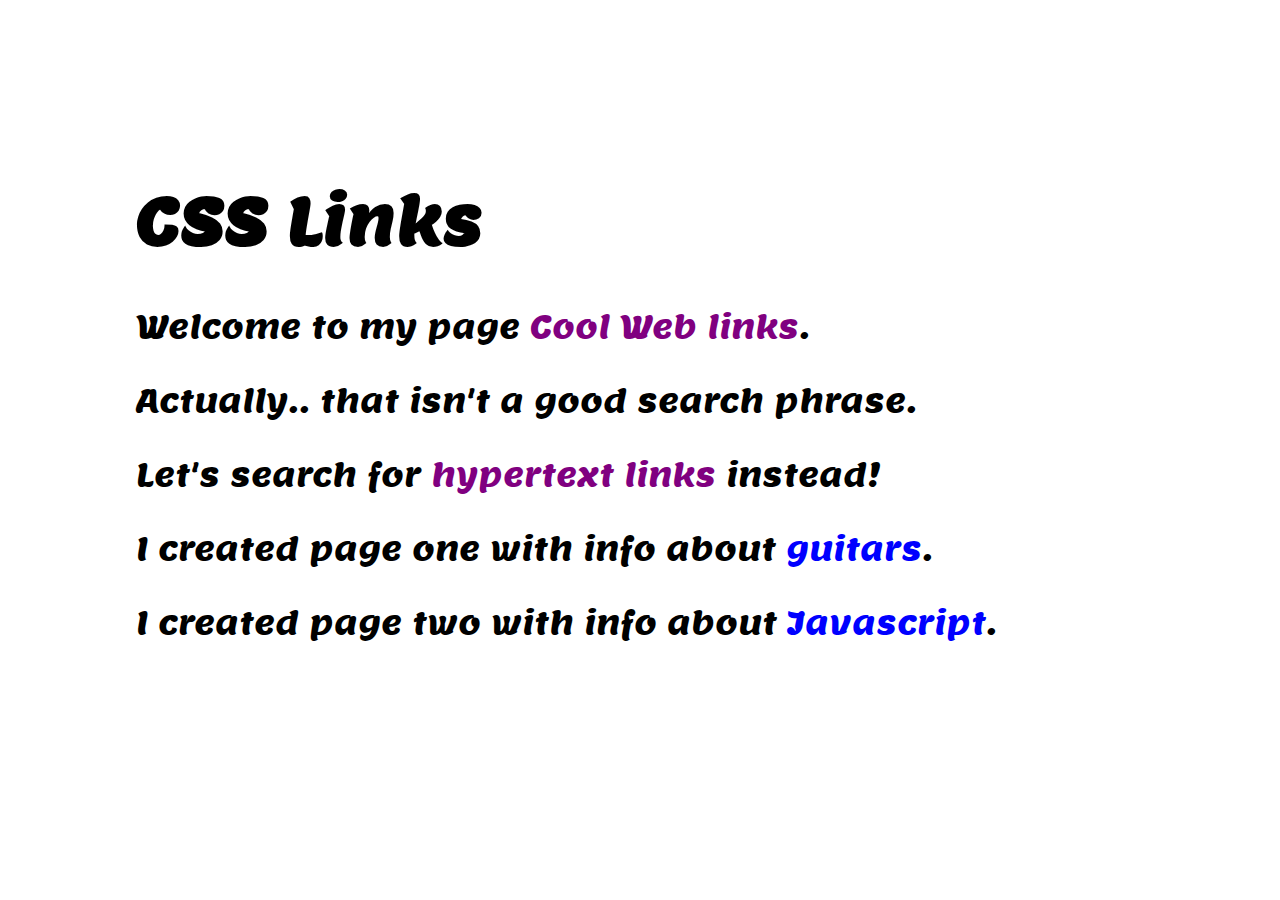
<file: 07_STYLING_LINKS/index.html>
<!DOCTYPE html>
<html lang="en">
<head>
    <meta charset="UTF-8">
    <meta name="viewport" content="width=device-width, initial-scale=1.0">
    <title>Styling Links</title>
    <link rel="stylesheet" href="./first.css">
</head>
<body>
    <header>
        <h1>CSS Links</h1>
    </header>

    <main>
        <p>Welcome to my page <a href="">Cool Web links</a>.</p>
        <p>Actually.. that isn&apos;t a good search phrase.</p>
        <p>Let's search for <a href="">hypertext links</a> instead!</p>
        <p>I created page one with info about <a href="./one.html">guitars</a>.</p>
        <p>I created page two with info about <a href="./two.html">Javascript</a>.</p>
    </main>
</body>
</html>
</file>
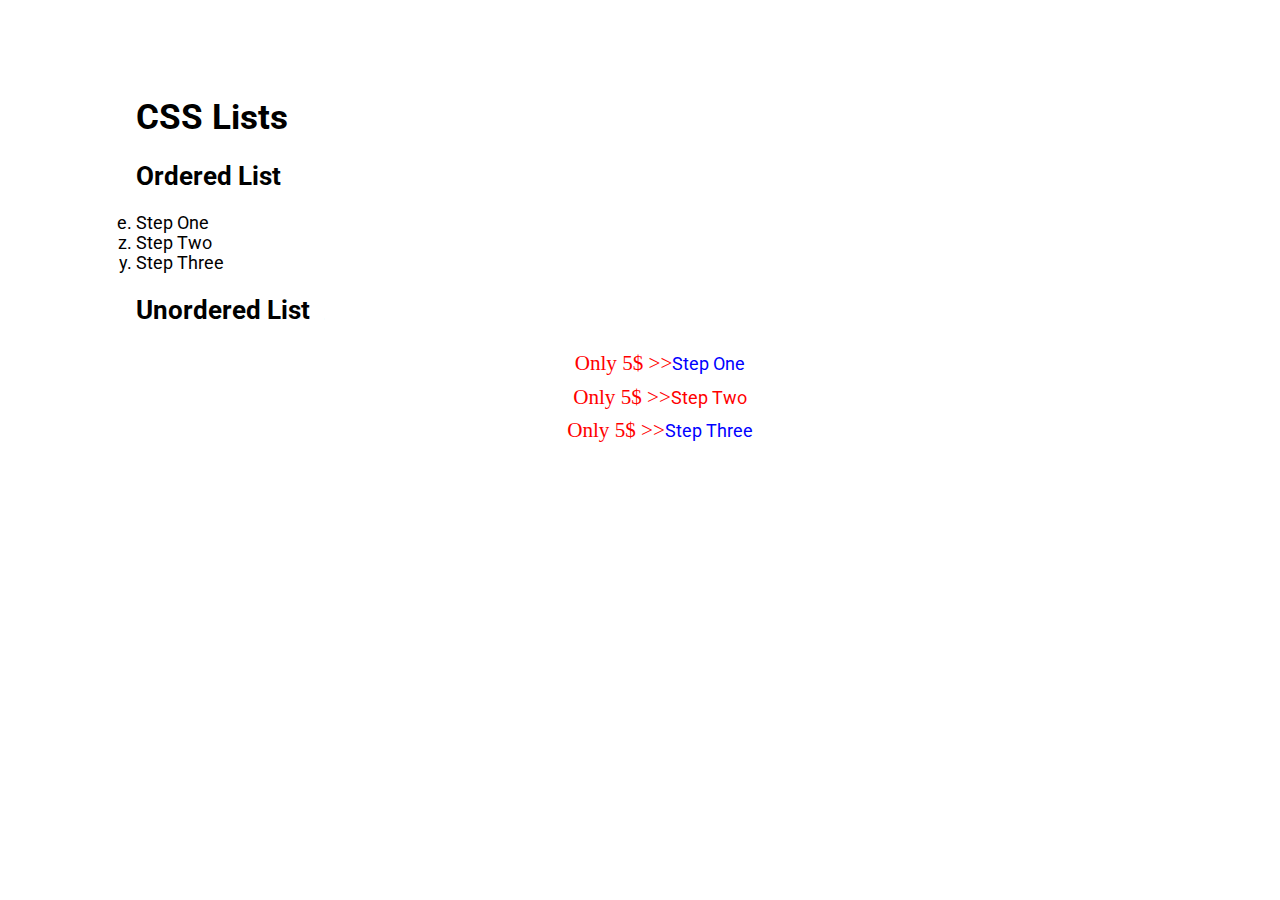
<file: 08_CSS_LIST/index.html>
<!DOCTYPE html>
<html lang="en">
<head>
    <meta charset="UTF-8">
    <meta name="viewport" content="width=device-width, initial-scale=1.0">
    <title>CSS Lists</title>
    <link rel="stylesheet" href="./first.css">
</head>
<body>
    <header>
        <h1>CSS Lists</h1>
    </header>

    <main>
        <article>
            <h2>Ordered List</h2>
            <ol start="5" reversed>
                <li>Step One</li>
                <li value="26">Step Two</li>
                <li>Step Three</li>
            </ol>
        </article>

        <article>
            <h2>Unordered List</h2>
            <ul>
                <li>Step One</li>
                <li>Step Two</li>
                <li>Step Three</li>
            </ul>
        </article>
    </main>
</body>
</html>
</file>
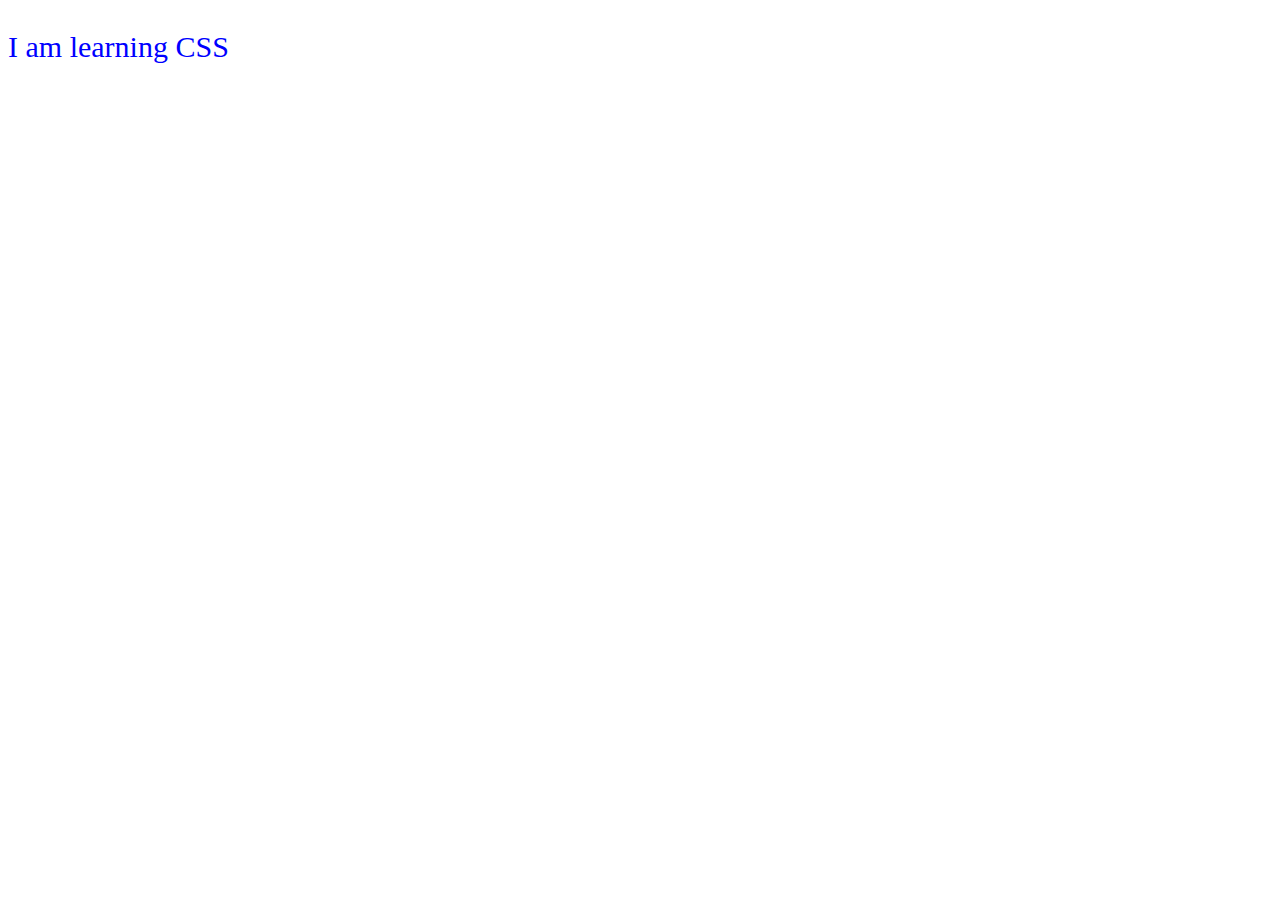
<file: 01_LESSION/first.html>
<!DOCTYPE html>
<html lang="en">
<head>
    <meta charset="UTF-8">
    <meta name="viewport" content="width=device-width, initial-scale=1.0">
    <title>Document</title>
    <link rel="stylesheet" href="./first.css">

    <style>
        p{
            color:green;
        }
    </style>
</head>
<body>
    <p style="color:blue;">I am learning CSS</p>
</body>
</html>
</file>
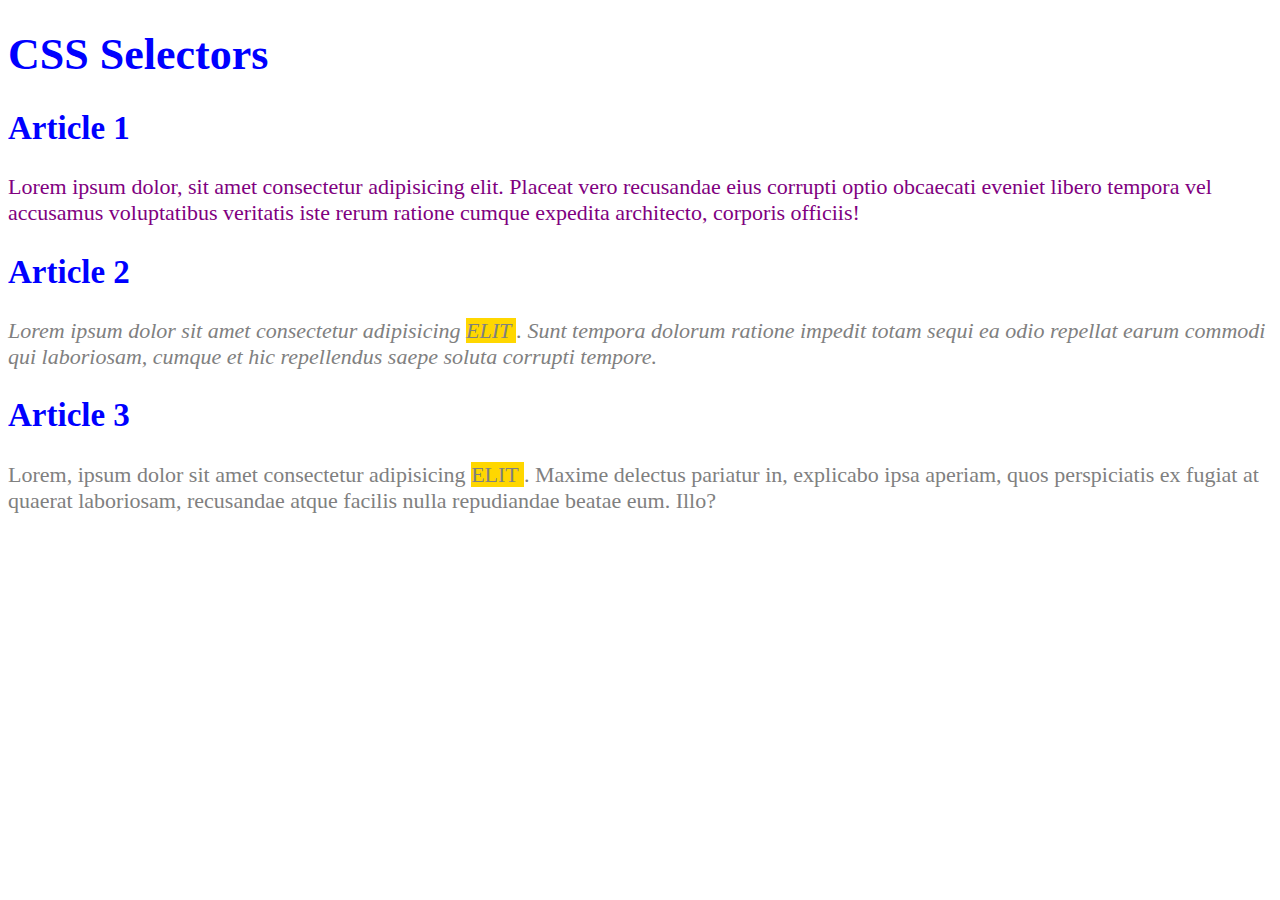
<file: 02_SELECTOR/first.html>
<!DOCTYPE html>
<html lang="en">
<head>
    <meta charset="UTF-8">
    <meta name="viewport" content="width=device-width, initial-scale=1.0">
    <title>Selector</title>
    <link rel="stylesheet" href="./first.css">
</head>
<body>
    <h1>CSS Selectors</h1>
    <main>
        <article>
            <h2> Article 1</h2>
            <p>
                Lorem ipsum dolor, sit amet consectetur adipisicing elit. Placeat vero recusandae eius corrupti optio obcaecati eveniet libero tempora vel accusamus voluptatibus veritatis iste rerum ratione cumque expedita architecto, corporis officiis!
            </p>
        </article>

        <article>
            <h2>Article 2</h2>
            <P id="second" class='grey'>
                Lorem ipsum dolor sit amet consectetur adipisicing <span class="hightlight"> elit </span>. Sunt tempora dolorum ratione impedit totam sequi ea odio repellat earum commodi qui laboriosam, cumque et hic repellendus saepe soluta corrupti tempore.
            </P>
        </article>

        <article>
            <h2>Article 3</h2>
            <p class='grey'>
                Lorem, ipsum dolor sit amet consectetur adipisicing <span class="hightlight"> elit </span>. Maxime delectus pariatur in, explicabo ipsa aperiam, quos perspiciatis ex fugiat at quaerat laboriosam, recusandae atque facilis nulla repudiandae beatae eum. Illo?
            </p>
        </article>
    </main>
    
</body>
</html>
</file>
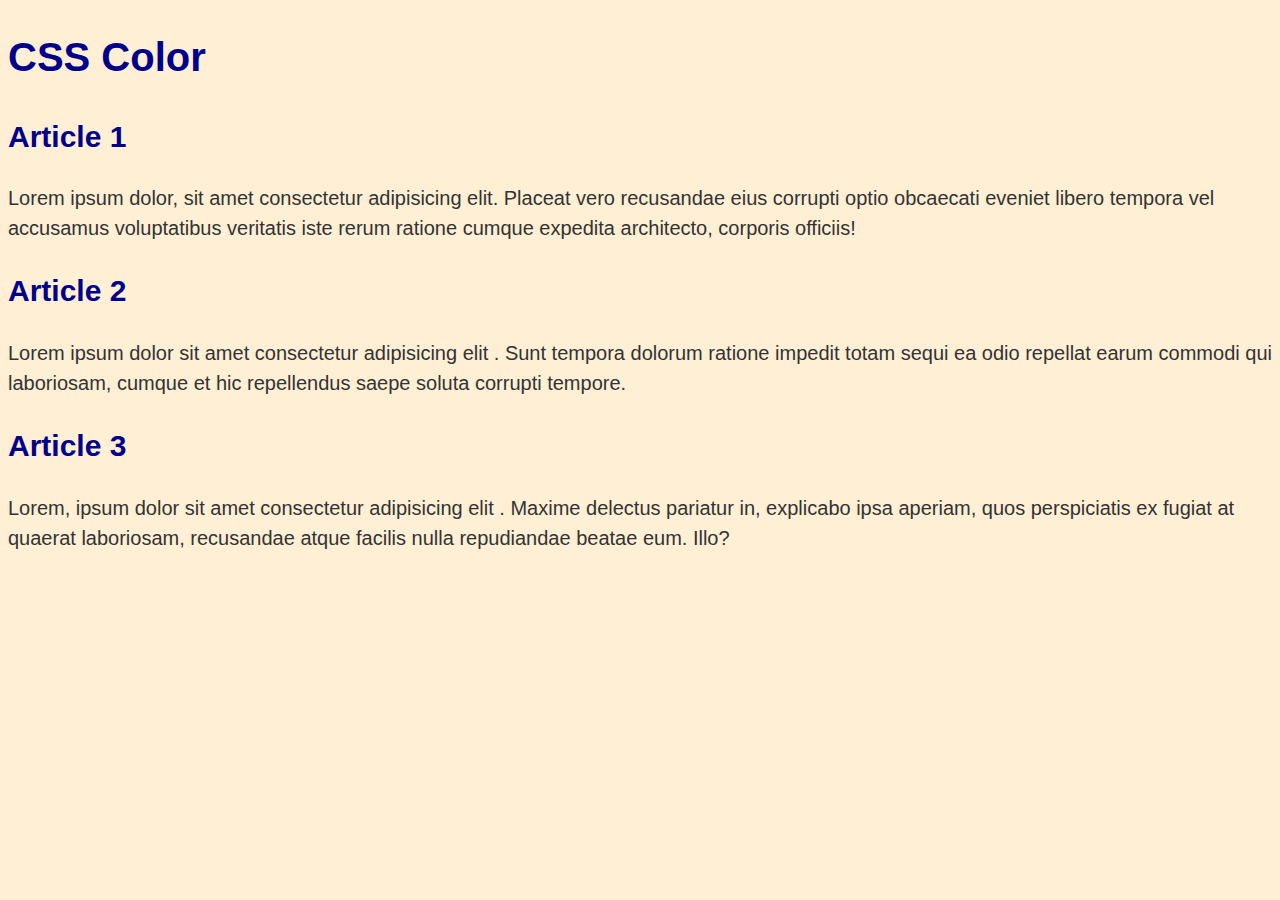
<file: 03_COLOR/first.html>
<!DOCTYPE html>
<html lang="en">
<head>
    <meta charset="UTF-8">
    <meta name="viewport" content="width=device-width, initial-scale=1.0">
    <title>css color</title>
    <link rel="stylesheet" href="./first.css">
</head>
<body>
    <h1>CSS Color</h1>
    <main>
        <article>
            <h2> Article 1</h2>
            <p>
                Lorem ipsum dolor, sit amet consectetur adipisicing elit. Placeat vero recusandae eius corrupti optio obcaecati eveniet libero tempora vel accusamus voluptatibus veritatis iste rerum ratione cumque expedita architecto, corporis officiis!
            </p>
        </article>

        <article>
            <h2>Article 2</h2>
            <P id="second" class='grey'>
                Lorem ipsum dolor sit amet consectetur adipisicing <span class="hightlight"> elit </span>. Sunt tempora dolorum ratione impedit totam sequi ea odio repellat earum commodi qui laboriosam, cumque et hic repellendus saepe soluta corrupti tempore.
            </P>
        </article>

        <article>
            <h2>Article 3</h2>
            <p class='grey'>
                Lorem, ipsum dolor sit amet consectetur adipisicing <span class="hightlight"> elit </span>. Maxime delectus pariatur in, explicabo ipsa aperiam, quos perspiciatis ex fugiat at quaerat laboriosam, recusandae atque facilis nulla repudiandae beatae eum. Illo?
            </p>
        </article>
    </main>
</body>
</html>
</file>
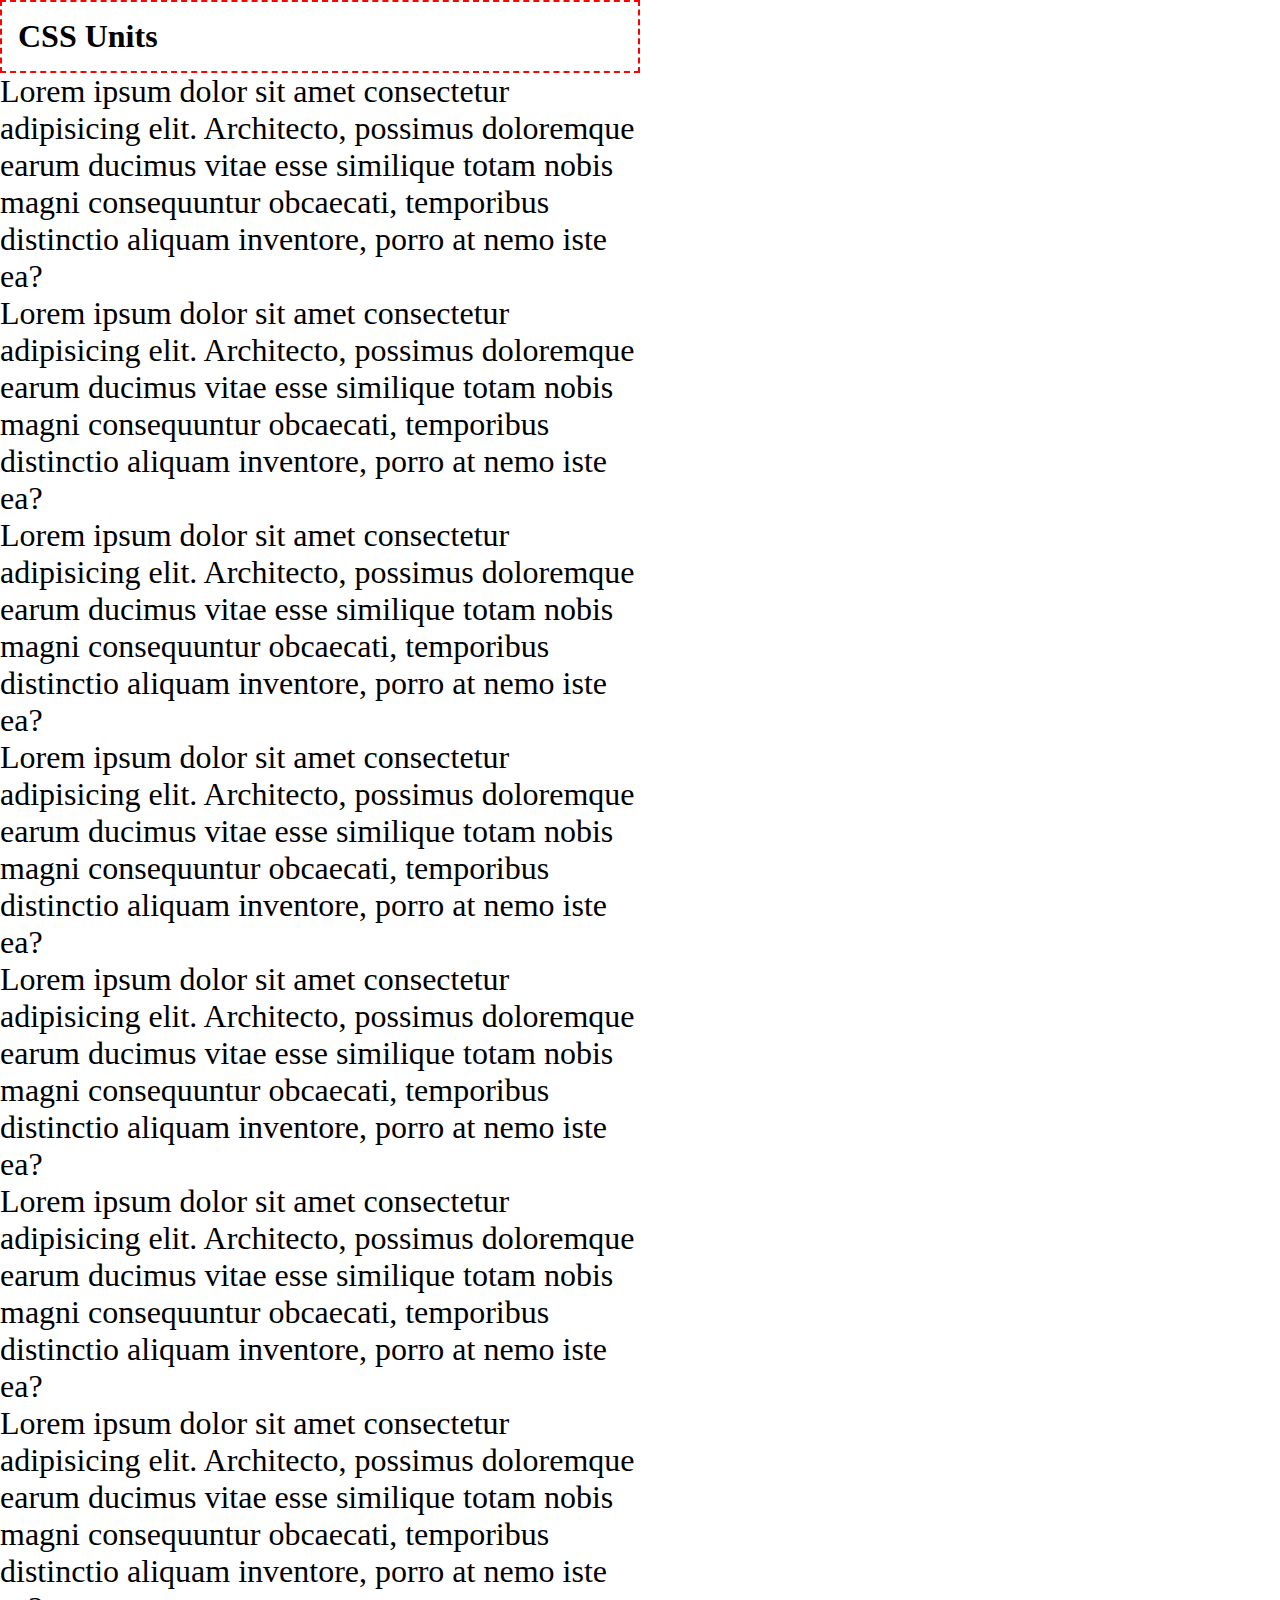
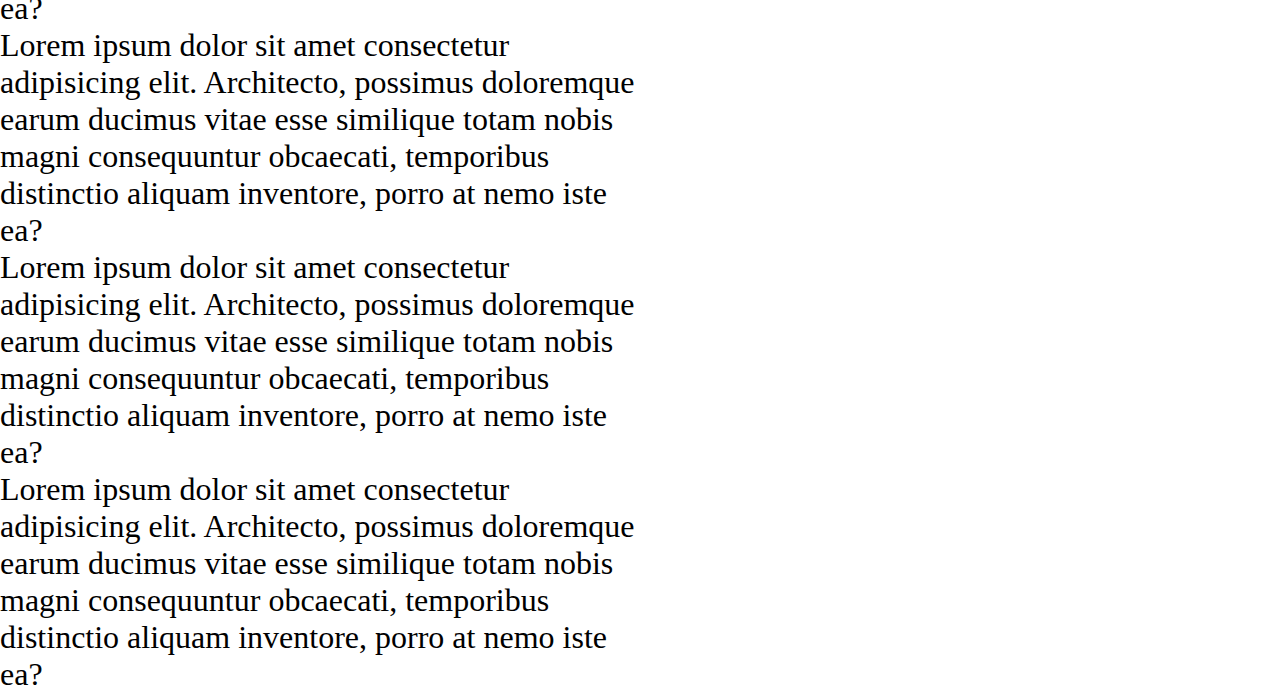
<file: 04_UNITS_SIZES/first.html>
<!DOCTYPE html>
<html lang="en">
<head>
    <meta charset="UTF-8">
    <meta name="viewport" content="width=device-width, initial-scale=1.0">
    <title>Units & Sizes</title>
    <link rel="stylesheet" href="./first.css">
</head>
<body>
    <header>
        <h1>CSS Units</h1>
    </header>

    <main>
        <p>Lorem ipsum dolor sit amet consectetur adipisicing elit. Architecto, possimus doloremque earum ducimus vitae esse similique totam nobis magni consequuntur obcaecati, temporibus distinctio aliquam inventore, porro at nemo iste ea?</p>
        <p>Lorem ipsum dolor sit amet consectetur adipisicing elit. Architecto, possimus doloremque earum ducimus vitae esse similique totam nobis magni consequuntur obcaecati, temporibus distinctio aliquam inventore, porro at nemo iste ea?</p>
        <p>Lorem ipsum dolor sit amet consectetur adipisicing elit. Architecto, possimus doloremque earum ducimus vitae esse similique totam nobis magni consequuntur obcaecati, temporibus distinctio aliquam inventore, porro at nemo iste ea?</p>
        <p>Lorem ipsum dolor sit amet consectetur adipisicing elit. Architecto, possimus doloremque earum ducimus vitae esse similique totam nobis magni consequuntur obcaecati, temporibus distinctio aliquam inventore, porro at nemo iste ea?</p>
        <p>Lorem ipsum dolor sit amet consectetur adipisicing elit. Architecto, possimus doloremque earum ducimus vitae esse similique totam nobis magni consequuntur obcaecati, temporibus distinctio aliquam inventore, porro at nemo iste ea?</p>
        <p>Lorem ipsum dolor sit amet consectetur adipisicing elit. Architecto, possimus doloremque earum ducimus vitae esse similique totam nobis magni consequuntur obcaecati, temporibus distinctio aliquam inventore, porro at nemo iste ea?</p>
        <p>Lorem ipsum dolor sit amet consectetur adipisicing elit. Architecto, possimus doloremque earum ducimus vitae esse similique totam nobis magni consequuntur obcaecati, temporibus distinctio aliquam inventore, porro at nemo iste ea?</p>
        <p>Lorem ipsum dolor sit amet consectetur adipisicing elit. Architecto, possimus doloremque earum ducimus vitae esse similique totam nobis magni consequuntur obcaecati, temporibus distinctio aliquam inventore, porro at nemo iste ea?</p>
        <p>Lorem ipsum dolor sit amet consectetur adipisicing elit. Architecto, possimus doloremque earum ducimus vitae esse similique totam nobis magni consequuntur obcaecati, temporibus distinctio aliquam inventore, porro at nemo iste ea?</p>
        <p>Lorem ipsum dolor sit amet consectetur adipisicing elit. Architecto, possimus doloremque earum ducimus vitae esse similique totam nobis magni consequuntur obcaecati, temporibus distinctio aliquam inventore, porro at nemo iste ea?</p>
    </main>
</body>
</html>
</file>
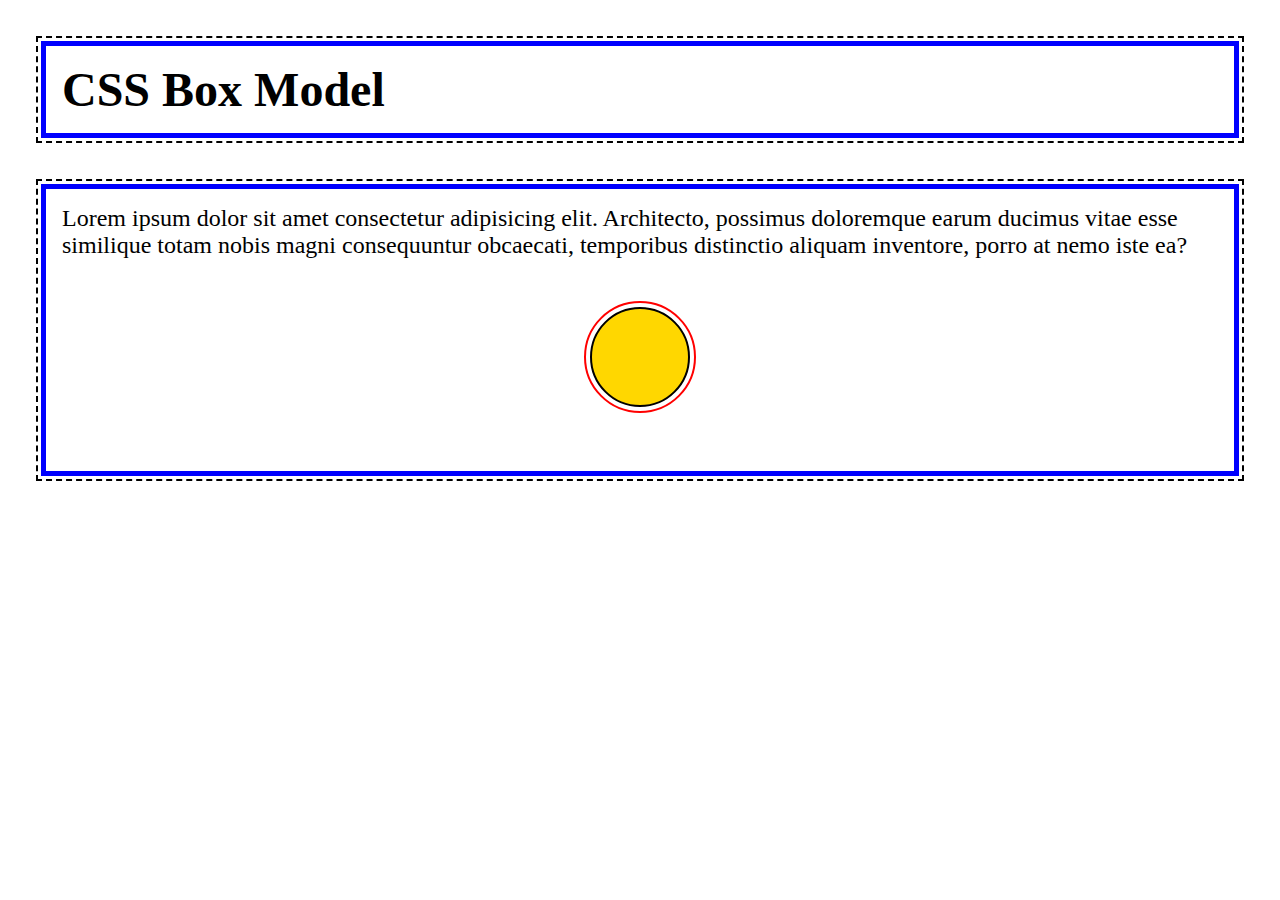
<file: 05_BOX_MODEL/first.html>
<!DOCTYPE html>
<html lang="en">
<head>
    <meta charset="UTF-8">
    <meta name="viewport" content="width=device-width, initial-scale=1.0">
    <title>Box Model</title>
    <link rel="stylesheet" href="./first.css">
</head>
<body>
    <header class="container">
        <h1>CSS Box Model</h1>
    </header>

    <main class="container">
        <p>Lorem ipsum dolor sit amet consectetur adipisicing elit. Architecto, possimus doloremque earum ducimus vitae esse similique totam nobis magni consequuntur obcaecati, temporibus distinctio aliquam inventore, porro at nemo iste ea?</p>
        <div class="circle"></div>
    </main>
</body>
</html>
</file>
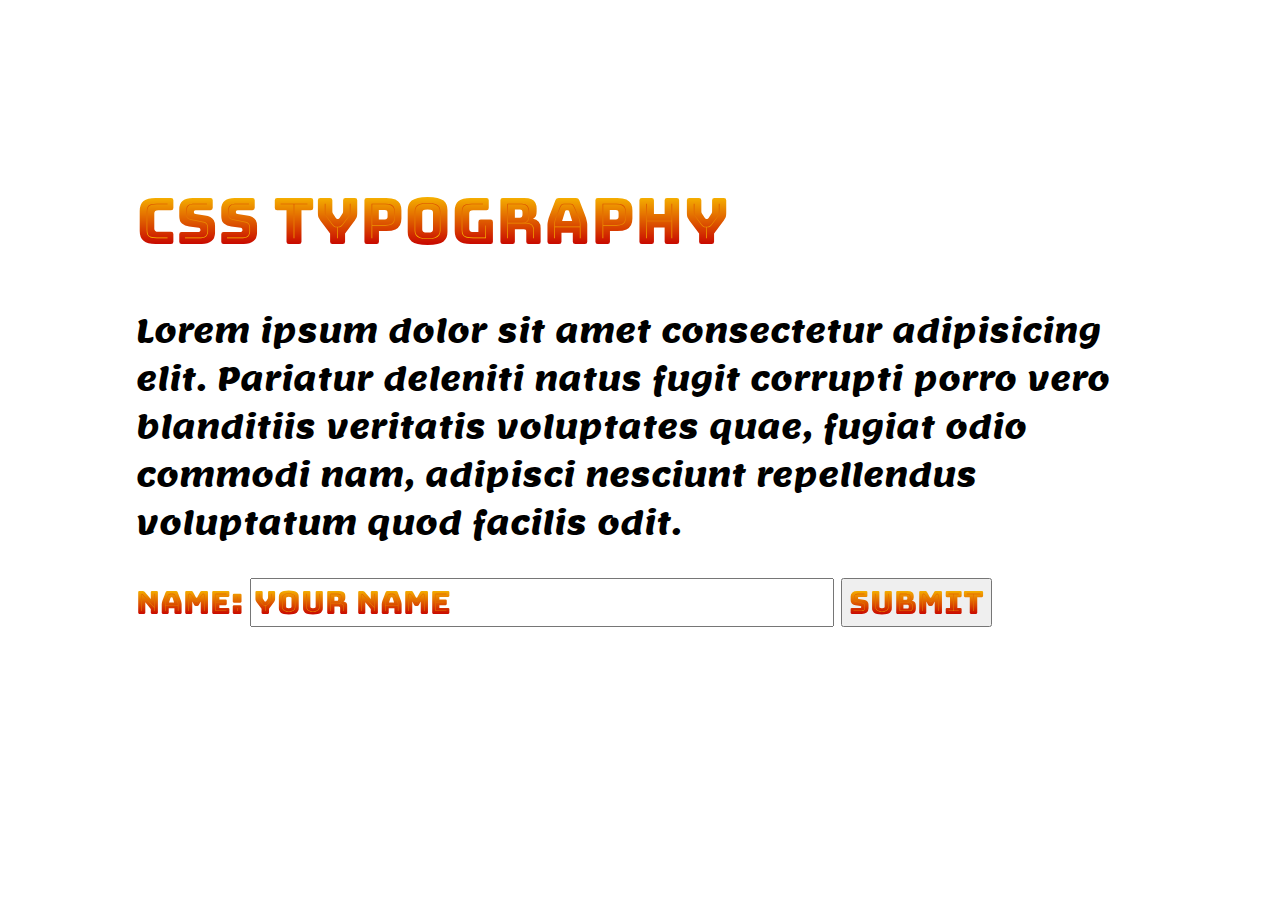
<file: 06_TYPOGRAPHY/first.html>
<!DOCTYPE html>
<html lang="en">
<head>
    <meta charset="UTF-8">
    <meta name="viewport" content="width=device-width, initial-scale=1.0">
    <title>Typography</title>
    <link rel="preconnect" href="https://fonts.googleapis.com">
    <link rel="preconnect" href="https://fonts.gstatic.com" crossorigin>
    <link href="https://fonts.googleapis.com/css2?family=Bungee+Spice&display=swap" rel="stylesheet">
    <link rel="stylesheet" href="./first.css">
</head>
<body>
    <header>
        <h1>CSS Typography</h1>
    </header>
    <main>
        <p>
            Lorem ipsum dolor sit amet consectetur adipisicing elit. Pariatur deleniti natus fugit corrupti porro vero blanditiis veritatis voluptates quae, fugiat odio commodi nam, adipisci nesciunt repellendus voluptatum quod facilis odit.
        </p>

        <form>
            <label for="name">Name:</label>
            <input id="name" type="text" placeholder="Your Name"/>
            <button>Submit</button>
        </form>
    </main>
</body>
</html>
</file>
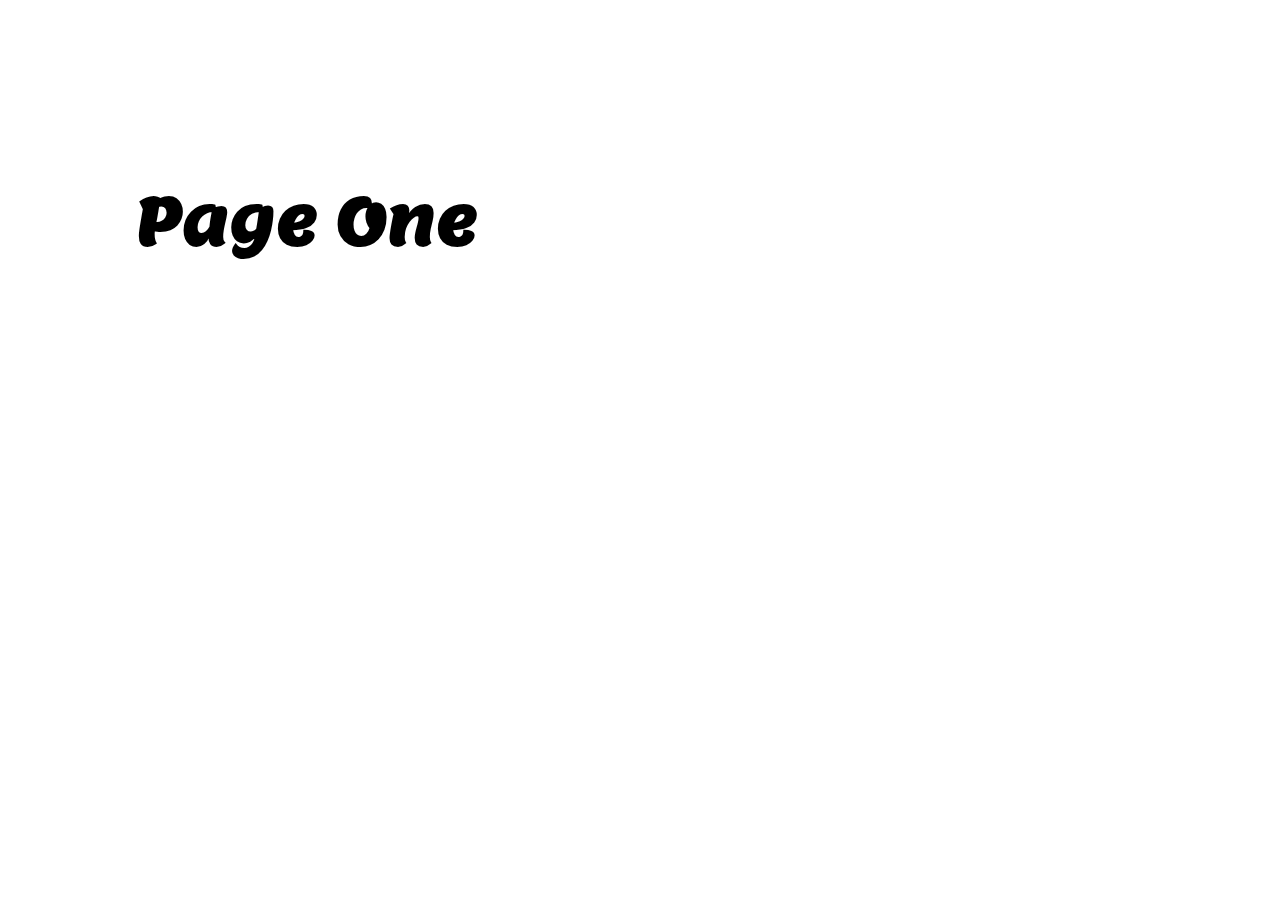
<file: 07_STYLING_LINKS/one.html>
<!DOCTYPE html>
<html lang="en">
<head>
    <meta charset="UTF-8">
    <meta name="viewport" content="width=device-width, initial-scale=1.0">
    <title>Page One</title>
    <link rel="stylesheet" href="./first.css">
</head>
<body>
    <h1>Page One</h1>
</body>
</html>
</file>
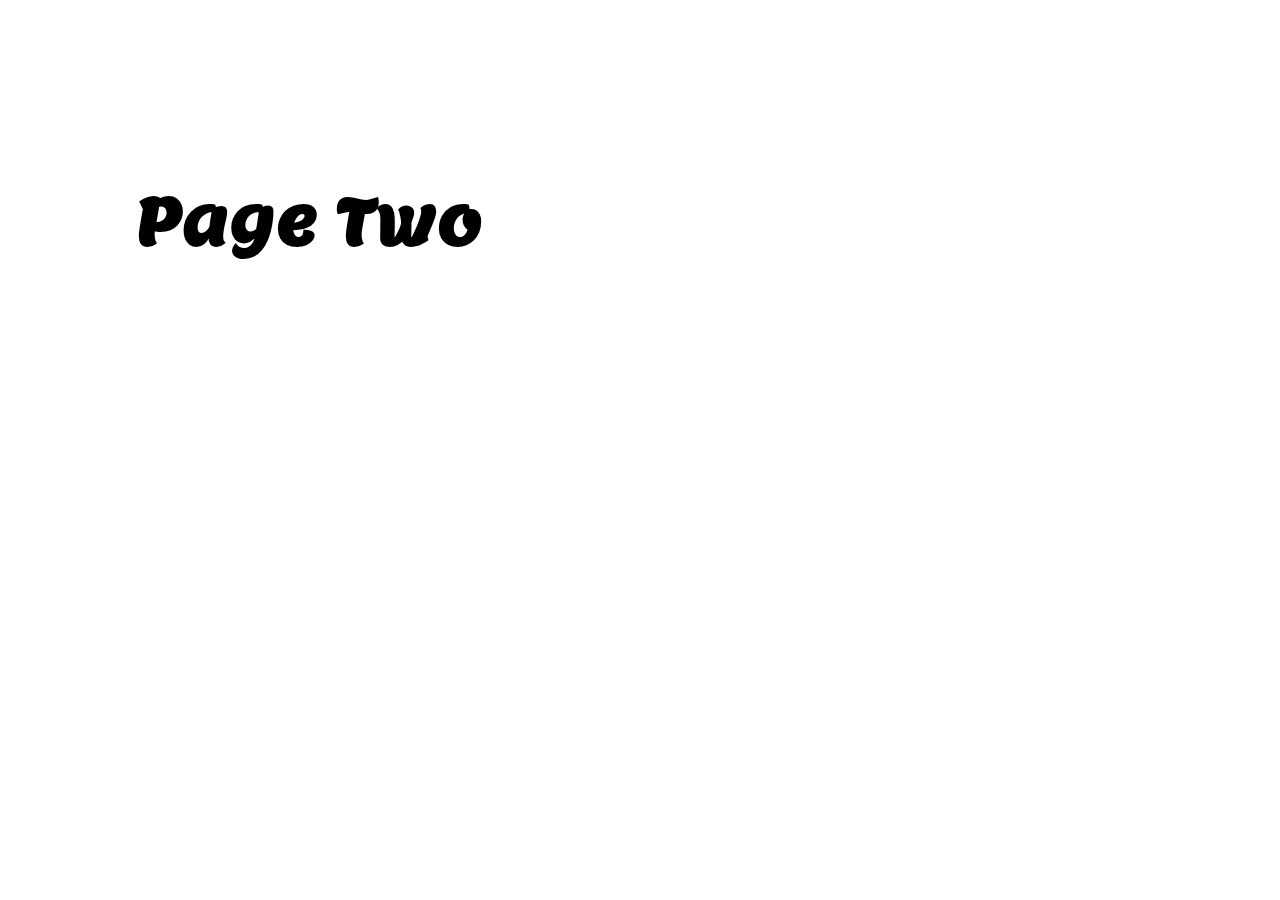
<file: 07_STYLING_LINKS/two.html>
<!DOCTYPE html>
<html lang="en">
<head>
    <meta charset="UTF-8">
    <meta name="viewport" content="width=device-width, initial-scale=1.0">
    <title>Page Two</title>
    <link rel="stylesheet" href="./first.css">
</head>
<body>
    <h1>Page Two</h1>
</body>
</html>
</file>
<file: 07_STYLING_LINKS/first.css>
@import url('https://fonts.googleapis.com/css2?family=Lemon&display=swap');

body{
    padding: 10%;
    font-size: 2rem;
    font-family: 'Lemon', serif;
}

a{
    text-decoration: none;
    cursor: pointer;
    /* cursor:not-allowed; */
    color:blue
}

a:visited{
    color: purple;
}

a:hover,a:focus{
    /* color:dodgerblue; */
    opacity: 0.8;
}

a:active{
    color:red;
}
</file>
<file: 08_CSS_LIST/first.css>
@import url('https://fonts.googleapis.com/css2?family=Roboto&display=swap');

body{
    padding: 5% 10%;
    font-size: 1.1rem;
    font-family: 'Roboto', sans-serif;
}

/* 
list-style-type: lower-alpha;
list-style-type: decimal;
list-style-type: decimal-leading-zero;
list-style-type: disc;
list-style-type: upper-roman;
*/

ol{
    /* list-style-type: lower-alpha */
    list-style-type: lower-alpha;
    padding: 0;
}

ul{
    list-style-type: square;
    text-align: center;
    /* list-style-position: outside; */
    list-style-position:inside;
    color:#00f;
    line-height: 1.6;
    list-style-image: url("[data-uri]");
    list-style: square url("") inside;
}

/* li{
    color:red
} */

/* ul li{
    color:red;
} */

/* Lets access 2nd li element of ul using pseudo class */

ul li:nth-child(2){
    color:red;
}

/* ul li:nth-child(even){
    color:red;
}

ul li:nth-child(odd){
    color:red;
} */

/* Pseudo element */

ul ::marker{
    color:red;
    font-family: fantasy;
    font-size: 1.2em;
    content: "Only 5$ >>";
}
</file>
<file: 01_LESSION/first.css>
/* 
css rule/rule:

selector{
    property: property value;
} 
property: property value ==> declaration
*/

p{
    color:purple;
    font-size:30px
}

/* selector ==> p
property ==> color,font-size
property value ==>purple,20px
declaration ==>color:purple,font-size:20px */
</file>
<file: 02_SELECTOR/first.css>
/* Body element is parent to all element whenever we set font size each other element inheritate that property */
/* But only property related to font and typography are inherited(color,line-height,font-size etc) */
/* Other property not inherited eg: border:1px solid black */

/* If we write border under universal selector then it is applied to all elements 
but it is not a inheritance example because it select each elements
Example: 

*{
    border:2px solid black
}
*/

/* Form element also do not inheritate typography or font-size things */
/* We can do it below mentined approach */
/* 
button,input,textarea,select{
    font:inherit

} */

/* !important overide the the all previous declartion and apply its property  */

body{
    font-size: 22px;
}

h1,h2{
    color:blue
}

/* p span{
    color: gold;
    text-transform: uppercase;
} */

.hightlight{
    background-color: gold;
    text-transform: uppercase;
}

p{
    color: purple;
}

.grey{
    color: grey;
}

#second{
    font-style: italic;
}
</file>
<file: 03_COLOR/first.css>
/* 
RGB:
color: rgb(255,0,0); Red
color: rgb(0,255,0); Green
color: rgb(0,0,255); Blue
color: rgb(0,0,0); Black
color: rgb(255,255,255); White 

alpha Channel
color:rgb(0,0,0,1); //Text visible fully
color:rgb(0,0,0,0); //Color not visible 
Color:rgb(0,0,0,0.5); //50% transparency
*/

/* 
Hexa
color: #FF0000 ; Red
color: #00FF00; Green
color: #0000FF; Blue
color: #000000; Black
color: #FFFFFF ; White 
color: #000; Black
color: #FFF; White
color: #F00; Red
color: #0F0; Green
color: #00F; Blue

*/

/*
hue saturation lightness
hsl(0-360,0%-100%,0%-100%)
*/


body{
    font-size: 20px;
    font-family: Arial, Helvetica, sans-serif;
    line-height: 1.5;
    background-color: papayawhip;
    color:darkblue;
}

p{
    color:#333;
    /* color:#333333 */
}
</file>
<file: 04_UNITS_SIZES/first.css>
*{
    margin: 0;
    padding: 0;
    box-sizing: border-box;
}


/*

% are always relative to some other unit

header{
    width: 50%;
    border: 2px solid blue;
} 
*/

body{
/* 
width:100vw;
As content grow vertical we get vertical scroll it is good but with 100vw 
we are getting horizal scroll bar that is not good  
*/
    width: 100%; 
/* It will remove horizonal scroll even we don't have to mention by deafult body have 100% width */
}

h1{
    border: 2px dashed red;
    width: 50%;   
    font-size: 2rem;
    padding: 0.5em;
}
/* 
em:font size of the parent the case of typographical properties like font-size and
font-size of the element itself in the case of the other properties like width.
Here padding 0.5em is applied with respect to font-size 2rem which is twise of root element 
*/



main{
    font-size: 2rem; 
}
/* font-size: 2rem; It will look into root element(html) and take its size and double the font-size */



p{
    font-size: 2rem;
    width:40ch;
}
/* font-size: 2rem; It will look into root element(html) and take its size and double the font-size */
/* font-size: 2em; It will look into immediate parent(main) and take its size and double it */
/* em:font size of the parent the case of typographical properties like font-size and
font-size of the element itself in the case of the other properties like width */
</file>
<file: 05_BOX_MODEL/first.css>
*{
    margin: 0;
    padding: 0;
    box-sizing: border-box;
}


/* 

margin: 25px 50px 75px 100px;
top margin is 25px
right margin is 50px
bottom margin is 75px
left margin is 100px 

margin: 25px 50px 75px;
top margin is 25px
right and left margin are 50px
bottom margin is 75px

margin: 25px 50px;
top and bottom margin are 25px
right and left margin are 50px
*/

/* 
border: dashed black; by default 3px
border-top: 2px solid blue;
border-bottom: 2px solid yellow;
border-left: 2px dotted red;
border-right: 2px dotted pink;
border-top-color: azure;
border-top-width: 2px;
border-top-style: double;
*/



.container{
    border: 2px dashed black;
    font-size: 1.5rem;
    /* margin: 1em; */
    /* margin-top: 1em;
    margin-bottom: 1.5em;
    margin-left: 1.5em;
    margin-right: 1.5em; */
    margin:1.5em;
    padding: 1em;
    outline: 5px solid blue;
    /* outline-offset: 5px; */
    outline-offset: -10px;
}

.circle{
    margin: auto ;
    margin-top: 3rem;
    margin-bottom: 3rem;
    background-color: gold;
    width:100px;
    height: 100px;
    border: 2px solid black;
    border-radius: 50px;
    outline: 2px solid red;
    outline-offset: 0.25rem;
}
</file>
<file: 06_TYPOGRAPHY/first.css>
@import url('https://fonts.googleapis.com/css2?family=Lemon&display=swap');
/* 
Typography is the way that text is arranged and presented
*/

/* 
font-family: serif; by default 
font-family: sans-serif;
font-family: monospace;
font-family: cursive;
font-family: fantasy;
font-family: 'Courier New', Courier, monospace;
font-family: Georgia, 'Times New Roman', Times, serif;
*/

body{
    padding: 10%;
    font-size: 2rem;
    font-family: 'Bungee Spice', sans-serif;
}

    /* 
    text-decoration: none;
    text-decoration:underline;
    text-decoration:overline;
    text-decoration: line-through; 
    */

    /* 
    text-transform: capitalize;
    text-transform: lowercase;
    text-transform: uppercase; 
    */

    /*
    text-align: left;
    text-align: justify;
    text-align: right;
    text-align: center;
    */

    /* 
    letter-spacing: 0.1em;
    word-spacing: 1em;
    */

    /* text-indent: 2rem; */

    /* font-weight: 100;
    font-weight: 300;
    font-weight: 900;
    font-weight: lighter;
    font-weight: bold;
    font-weight: bolder; */

    /* font-style: italic;
    font-style: oblique;
    font-style: normal; */
p{
    line-height: 1.5;
    font-family: 'Lemon', serif;
}


input,button{
    font: inherit;
}
</file>
